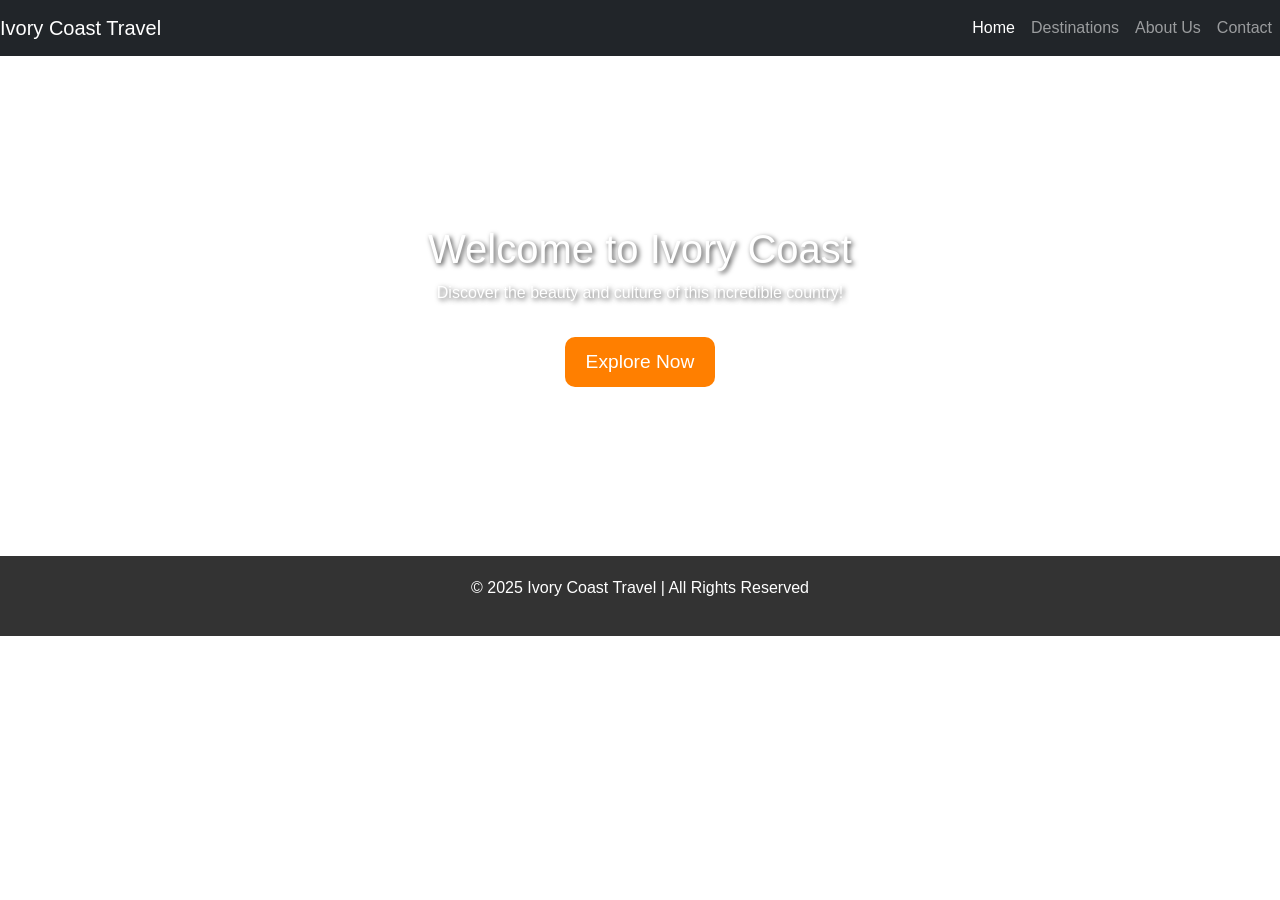
<file: travel.html>
<!DOCTYPE html>
<html lang="en">
<head>
    <meta charset="UTF-8">
    <meta name="viewport" content="width=device-width, initial-scale=1">
    <title>Ivory Coast Travel</title>
    <link href="https://cdn.jsdelivr.net/npm/bootstrap@5.3.0/dist/css/bootstrap.min.css" rel="stylesheet">
    <style>
        body {
            font-family: 'Arial', sans-serif;
        }
        .hero {
            height: 500px;
            display: flex;
            align-items: center;
            justify-content: center;
            color: white;
            text-shadow: 2px 2px 5px rgba(0, 0, 0, 0.7);
            text-align: center;
            background: url('https://source.unsplash.com/1600x900/?ivory-coast') no-repeat center center/cover;
        }
        .btn-custom {
            background-color: #ff7f00;
            color: white;
            font-size: 1.2em;
            padding: 10px 20px;
            border-radius: 10px;
        }
        .btn-custom:hover {
            background-color: #e66900;
        }
        .card-img-top {
            height: 250px;
            object-fit: cover;
        }
        footer {
            background-color: #333;
            color: white;
            padding: 20px;
            text-align: center;
        }
        .content-section {
            display: none;
        }
        #home-section {
            display: block;
        }
    </style>
</head>
<body>
    <!-- Navbar -->
    <nav class="navbar navbar-expand-lg navbar-dark bg-dark">
        <a class="navbar-brand" href="#">Ivory Coast Travel</a>
        <button class="navbar-toggler" type="button" data-bs-toggle="collapse" data-bs-target="#navbarNav">
            <span class="navbar-toggler-icon"></span>
        </button>
        <div class="collapse navbar-collapse" id="navbarNav">
            <ul class="navbar-nav ms-auto">
                <li class="nav-item"><a class="nav-link active" href="#" id="home-link">Home</a></li>
                <li class="nav-item"><a class="nav-link" href="#" id="destinations-link">Destinations</a></li>
                <li class="nav-item"><a class="nav-link" href="#" id="about-us-link">About Us</a></li>
                <li class="nav-item"><a class="nav-link" href="#" id="contact-link">Contact</a></li>
            </ul>
        </div>
    </nav>
    
    <!-- Home Section -->
    <div id="home-section" class="content-section">
        <header class="hero">
            <div>
                <h1>Welcome to Ivory Coast</h1>
                <p>Discover the beauty and culture of this incredible country!</p>
                <button class="btn btn-custom mt-3">Explore Now</button>
            </div>
        </header>
    </div>
    
    <!-- Destinations Section -->
    <div id="destinations-section" class="content-section container py-5">
        <h2 class="text-center mb-4">Top Destinations in Ivory Coast</h2>
        <div class="row">
            <div class="col-md-4">
                <div class="card">
                    <img src="images/abidjan.PNG" class="card-img-top" alt="Abidjan">
                    <div class="card-body">
                        <h5 class="card-title">Abidjan</h5>
                        <p class="card-text">The economic capital known for its vibrant culture and nightlife.</p>
                    </div>
                </div>
            </div>
            <div class="col-md-4">
                <div class="card">
                    <img src="images/yamoussoukro.PNG" class="card-img-top" alt="Yamoussoukro">
                    <div class="card-body">
                        <h5 class="card-title">Yamoussoukro</h5>
                        <p class="card-text">Home to the Basilica of Our Lady of Peace, one of the largest churches in the world.</p>
                    </div>
                </div>
            </div>
            <div class="col-md-4">
                <div class="card">
                    <img src="images/beach.PNG" class="card-img-top" alt="Grand-Bassam">
                    <div class="card-body">
                        <h5 class="card-title">Grand-Bassam</h5>
                        <p class="card-text">A UNESCO World Heritage site with stunning beaches and colonial architecture.</p>
                    </div>
                </div>
            </div>
        </div>
    </div>
    
    <!-- About Us Section -->
    <div id="about-us-section" class="content-section container py-5">
        <h2>About Us</h2>
        <p>We are a dedicated travel agency helping tourists explore the hidden gems of Ivory Coast.</p>
    </div>
    
    <!-- Contact Section -->
    <div id="contact-section" class="content-section container py-5">
        <h2>Contact Us</h2>
        <form>
            <div class="mb-3">
                <label for="name" class="form-label">Name</label>
                <input type="text" class="form-control" id="name" required>
            </div>
            <div class="mb-3">
                <label for="email" class="form-label">Email</label>
                <input type="email" class="form-control" id="email" required>
            </div>
            <button type="submit" class="btn btn-custom">Submit</button>
        </form>
    </div>
    
    <!-- Footer -->
    <footer>
        <p>&copy; 2025 Ivory Coast Travel | All Rights Reserved</p>
    </footer>
    
    <script>
        document.querySelectorAll('.nav-link').forEach(link => {
            link.addEventListener('click', function() {
                document.querySelectorAll('.content-section').forEach(section => section.style.display = 'none');
                document.getElementById(this.id.replace('-link', '-section')).style.display = 'block';
                document.querySelectorAll('.nav-link').forEach(nav => nav.classList.remove('active'));
                this.classList.add('active');
            });
        });
    </script>
</body>
</html>
</file>
